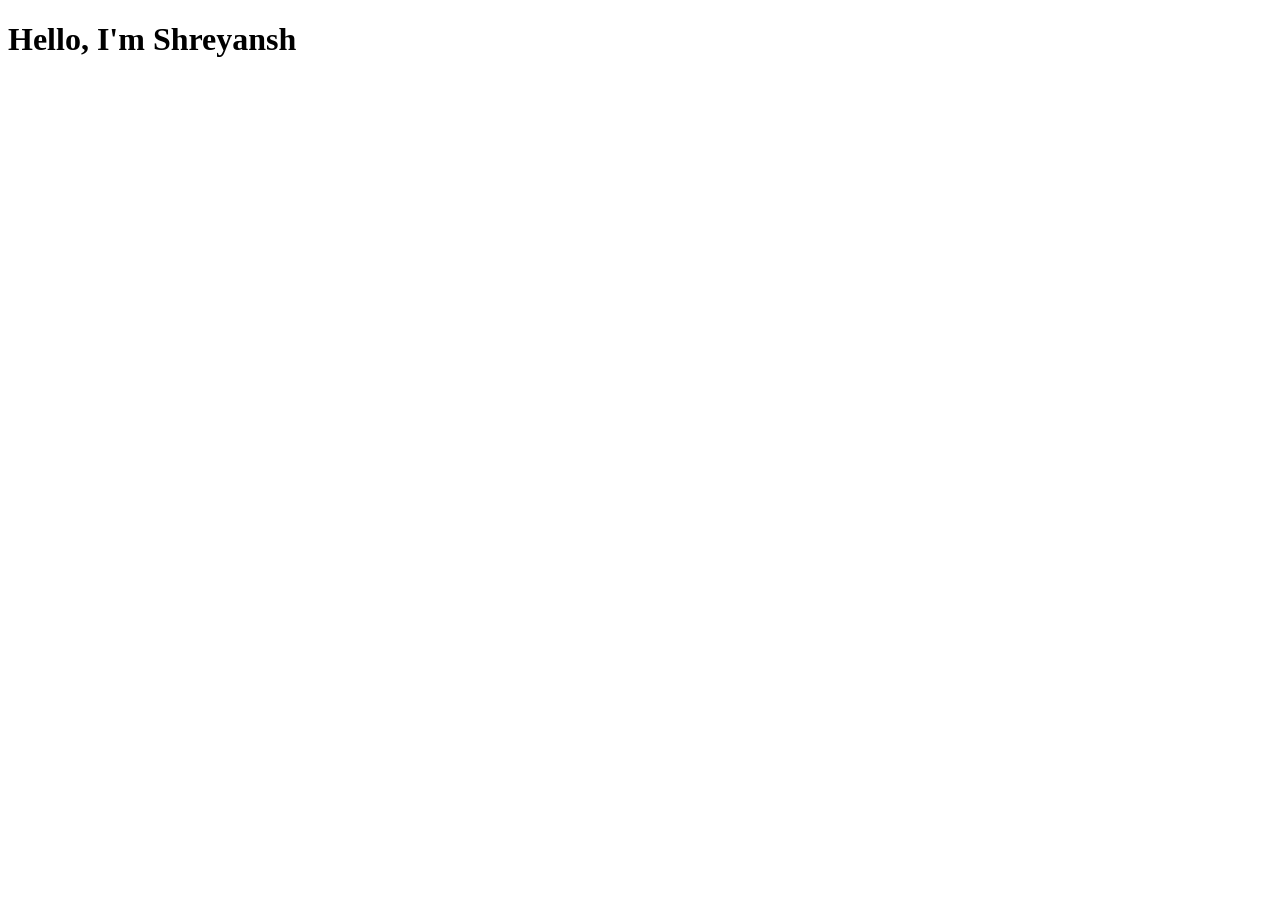
<file: section1/index.html>
<!DOCTYPE html>
<html lang="en">
<head>
    <meta charset="UTF-8">
    <meta name="viewport" content="width=device-width, initial-scale=1.0">
    <title>Document</title>
</head>
<body>
    <h1>Hello, I'm Shreyansh</h1>
</body>
</html>
</file>
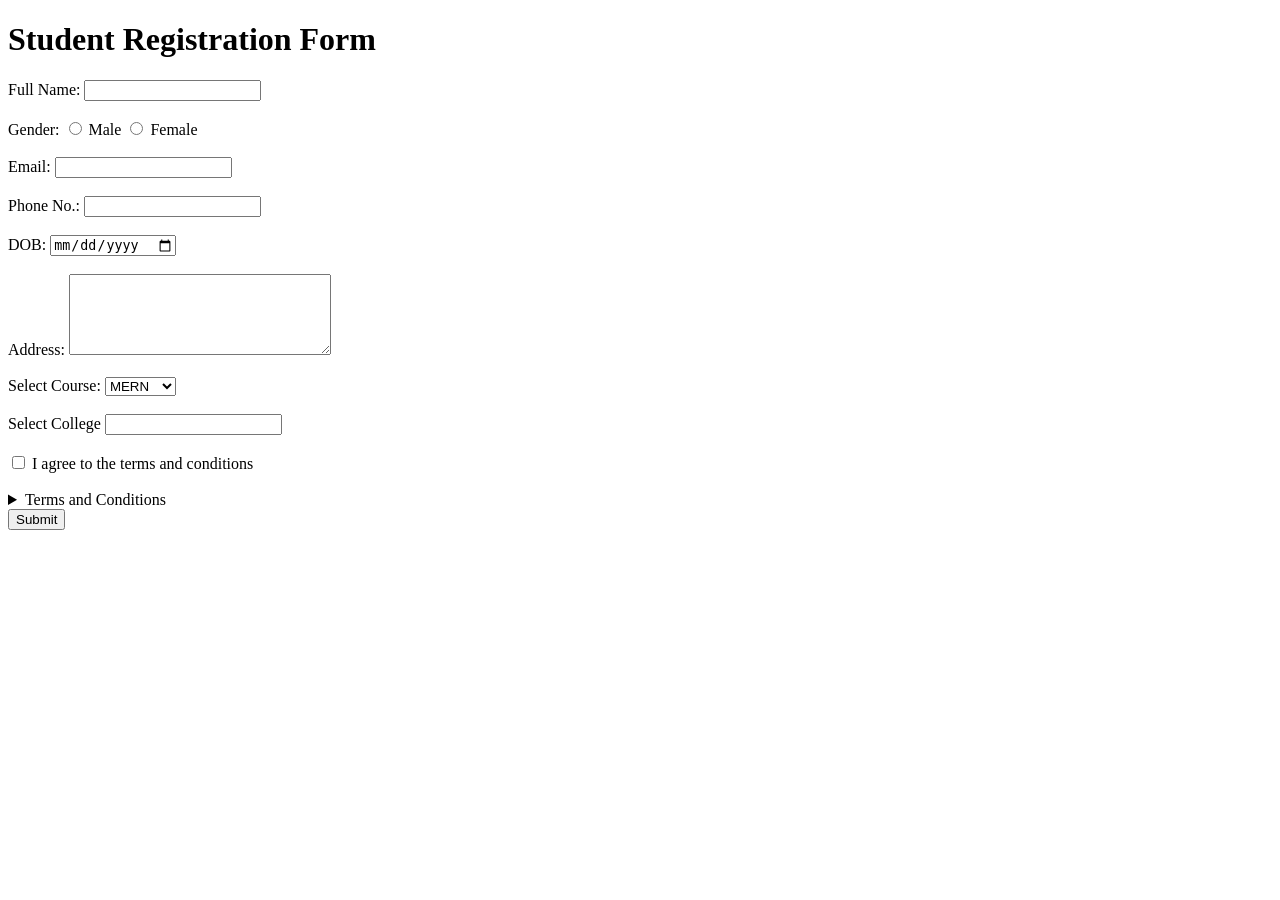
<file: section1/form.html>
<!DOCTYPE html>
<html lang="en">
<head>
    <meta charset="UTF-8">
    <meta name="viewport" content="width=device-width, initial-scale=1.0">
    <title>Admission Form</title>
</head>
<body>
    <h1>Student Registration Form</h1>
    <form>
        <label for="name"> Full Name:</label>
        <input type="text" id="name">
        <br>
        <br>
        <label for="gender"> Gender:</label>
        <input type="radio" name="gender"> Male
        <input type="radio" name="gender"> Female
        <br>
        <br>
        <label for="email"> Email:</label>
        <input type="email">
        <br>
        <br>
        <label for="phone"> Phone No.:</label>
        <input type="tel">
        <br>
        <br>
        <label for="dob"> DOB:</label>
        <input type="date">
        <br>
        <br>
        <label for="address"> Address:</label>
        <textarea cols="30" rows="5"></textarea>
        <br>
        <br>
        <label for="course"> Select Course:</label>
        <select>
            <option>MERN</option>
            <option>DevOps</option>
            <option>GenAI</option>
        </select>
        <br>
        <br>
        <label for="college">Select College</label>
        <input type="text" list="college">
        <datalist id="college">
            <option>MUJ</option>
            <option>VIT</option>
            <option>JIIT</option>
            </datalist>
            <br>
            <br>
        <input type="checkbox" id="terms">
        <label for="terms">I agree to the terms and conditions</label>
        <br>
        <br> 
        <details>
    <summary>Terms and Conditions</summary>
    <p>Lorem ipsum dolor sit amet, consectetur adipiscing elit. Sed do eiusmod tempor incididunt ut labore et dolore magna aliqua. Ut enim ad minim veniam, quis nostrud exercitation ullamco laboris nisi ut aliquip ex ea commodo consequat. Duis aute irure dolor in reprehenderit in voluptate velit esse cillum dolore eu fugiat nulla pariatur. Excepteur sint occaecat cupidatat non proident, sunt in culpa qui officia deserunt mollit anim id est laborum.</p>
        </details>       
        <button type="submit">Submit</button>
    </form>
</body>
</html>
</file>
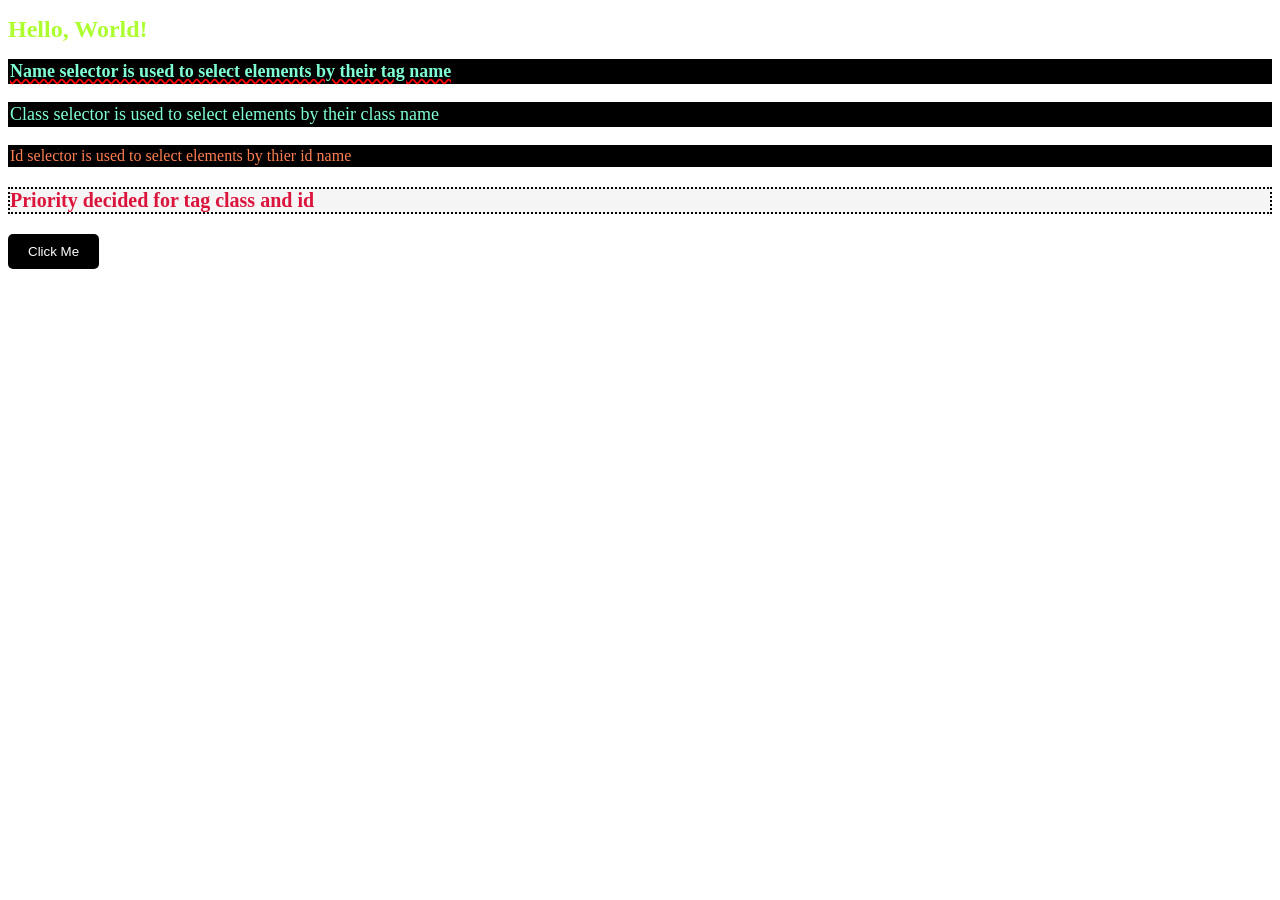
<file: section1/usingcss.html>
<!DOCTYPE html>
<html lang="en">
<head>
    <meta charset="UTF-8">
    <meta name="viewport" content="width=device-width, initial-scale=1.0">
    <title>Document</title>
    <link rel="stylesheet" href="style.css">
    <style>
        h2 {
            color: blue;
            font-size: 20px;
            text-decoration: underline wavy red;
        }
        .text{
            color:aquamarine;
            background-color: black;
            font-size: 18px;
            border: 2px solid black;
        }
        #myText{
            color: coral;
            background-color: black;
            font-size: 16px;
            border: 2px dashed black;
        }
        #byeBye{
            color: crimson;
            background-color: whitesmoke;
            font-size: 20px;
            border: 2px dotted black;
        }
    </style>
</head>
<body>
    <h1 style="color: greenyellow; font-size: 24px;">Hello, World!</h1>
    <h2 class="text"> Name selector is used to select elements by their tag name </h2>

    <p class="text">Class selector is used to select elements by their class name</p>
    <p id="myText">Id selector is used to select elements by thier id name</p>

    <h3 class="text" id="byeBye">Priority decided for tag class and id</h3>

    <button class="btn">Click Me</button>


</body>
</html>
</file>
<file: section1/style.css>
.btn{
    background-color: black;
    color: white;
    padding: 10px 20px;
    border: none;
    border-radius: 5px;
}
</file>
